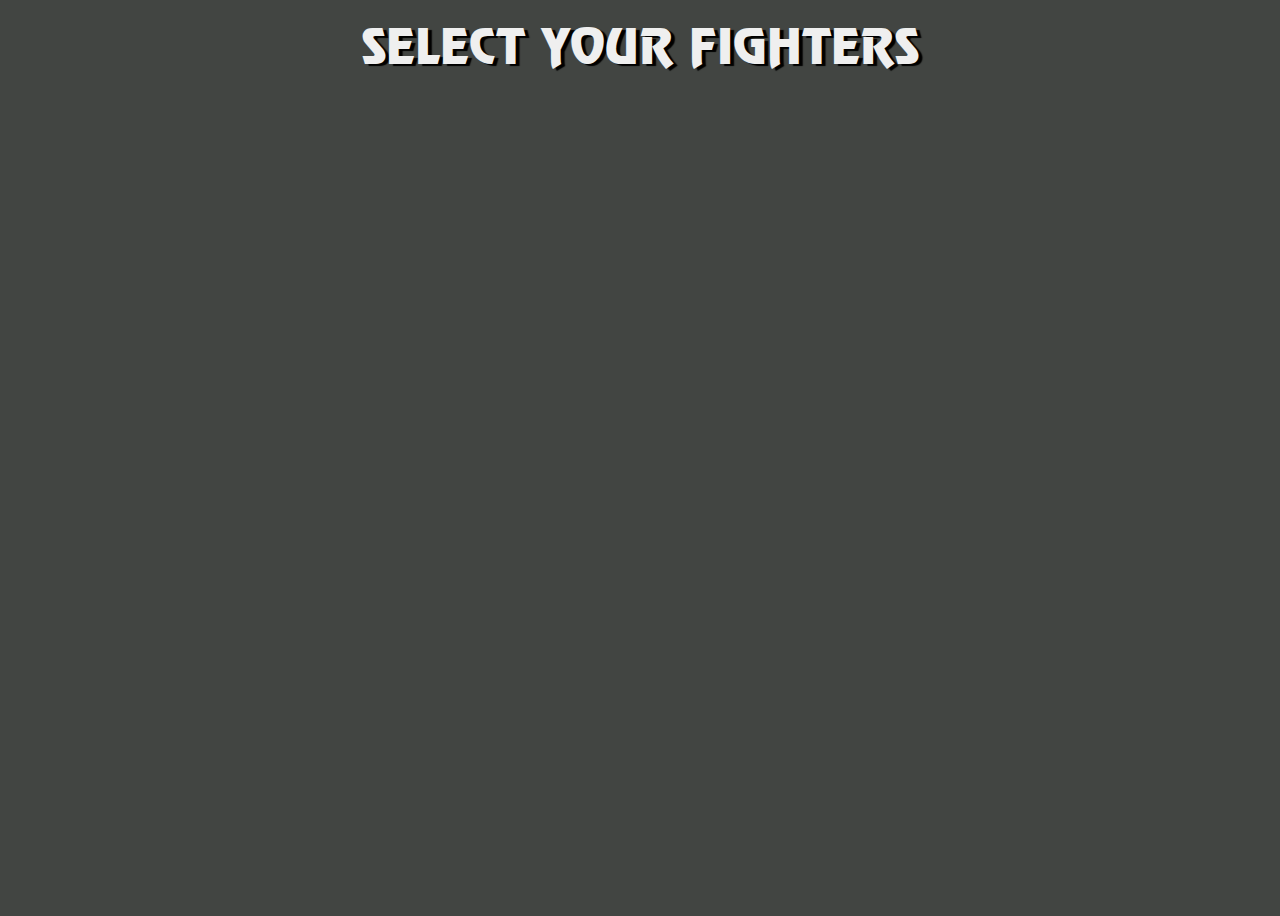
<file: index.html>
<!DOCTYPE html>
<html lang="en">
  <head>
    <style>
      html {
        visibility: hidden;
        opacity: 0;
      }
    </style>
    <meta charset="UTF-8" />
    <meta name="viewport" content="width=device-width, user-scalable=no, initial-scale=1.0, maximum-scale=1.0, minimum-scale=1.0" />
    <meta http-equiv="X-UA-Compatible" content="ie=edge" />
    <title>Mortal Kombat</title>
    <link rel="shortcut icon" href="favicon.png" type="image/x-icon" />
    <link rel="stylesheet" href="index.css" />
    <audio autoplay="autoplay" class="bgSound" loop="loop" src="./assets/sound/SelectFighter.mp3" type="audio/mpeg" preload="auto"></audio>
    <audio autoplay="autoplay" class="fxSound" src=" " type="audio/mpeg"></audio>
  </head>
  <body>
    <div class="root">
      <div class="title">SELECT YOUR FIGHTERS</div>
      <div class="player"></div>
      <div class="enemy"></div>
      <div class="parent"></div>

      <script src="index.js"></script>
    </div>
  </body>
</html>
</file>
<file: index.css>
@font-face {
  font-family: "Mortal Kombat 3";
  src: url("./assets/fonts/MortalKombat3-Regular.eot");
  src: url("./assets/fonts/MortalKombat3-Regular.eot?#iefix") format("embedded-opentype"),
    url("./assets/fonts/MortalKombat3-Regular.woff2") format("woff2"), url("./assets/fonts/MortalKombat3-Regular.woff") format("woff"),
    url("./assets/fonts/MortalKombat3-Regular.ttf") format("truetype");
  font-weight: normal;
  font-style: normal;
  font-display: swap;
}

*,
*:before,
*:after {
  box-sizing: border-box;
}

body {
  background-color: #424542;
}

.root {
  display: flex;
  justify-content: center;
  align-items: center;
  flex-direction: column;
  padding-top: 30px;
  min-height: 100vh;
  min-width: 100vh;
  background-size: contain;
  background-position: center;
  position: relative;
}

.title {
  position: absolute;
  font-family: "Mortal Kombat 3";
  font-size: 48px;
  color: #fff;
  top: 10px;
  left: 50%;
  color: #efefef;
  text-shadow: 4px 2px 1px #000;
  transform: translate(-50%, 0);
  white-space: nowrap;
}

.player {
  position: absolute;
  width: 210px;
  height: 367px;
  z-index: 3;
  bottom: 60px;
  left: 50%;
  margin-left: -120px;
  transform: translate(-205%, 0px);
}

.player img {
  max-width: 100%;
  max-height: 100%;
  height: 100%;
}

.enemy {
  position: absolute;
  width: 210px;
  height: 367px;
  z-index: 3;
  bottom: 60px;
  left: 50%;
  margin-left: -90px;
  transform: translate(205%, 0px) scaleX(-1);
}

.enemy img {
  max-width: 100%;
  max-height: 100%;
  height: 100%;
}

.parent {
  display: grid;
  grid-template-columns: repeat(7, 1fr);
  grid-template-rows: repeat(4, 1fr);
  grid-column-gap: 0px;
  grid-row-gap: 0px;
}

.div1 {
  grid-area: 1 / 1 / 2 / 2;
}
.div2 {
  grid-area: 1 / 2 / 2 / 3;
}
.div3 {
  grid-area: 1 / 3 / 2 / 4;
}
.div4 {
  grid-area: 1 / 4 / 2 / 5;
}
.div5 {
  grid-area: 1 / 5 / 2 / 6;
}
.div6 {
  grid-area: 1 / 6 / 2 / 7;
}
.div7 {
  grid-area: 1 / 7 / 2 / 8;
}
.div8 {
  grid-area: 2 / 1 / 3 / 2;
}
.div9 {
  grid-area: 2 / 2 / 3 / 3;
}
.div10 {
  grid-area: 2 / 3 / 3 / 4;
}
.div11 {
  grid-area: 2 / 4 / 3 / 5;
}
.div12 {
  grid-area: 2 / 5 / 3 / 6;
}
.div13 {
  grid-area: 2 / 6 / 3 / 7;
}
.div14 {
  grid-area: 2 / 7 / 3 / 8;
}
.div15 {
  grid-area: 3 / 2 / 4 / 3;
}
.div16 {
  grid-area: 3 / 3 / 4 / 4;
}
.div17 {
  grid-area: 3 / 4 / 4 / 5;
}
.div18 {
  grid-area: 3 / 5 / 4 / 6;
}
.div19 {
  grid-area: 3 / 6 / 4 / 7;
}
.div20 {
  grid-area: 4 / 2 / 5 / 3;
}
.div21 {
  grid-area: 4 / 3 / 5 / 4;
}
.div22 {
  grid-area: 4 / 4 / 5 / 5;
}
.div23 {
  grid-area: 4 / 5 / 5 / 6;
}
.div24 {
  grid-area: 4 / 6 / 5 / 7;
}

.row {
  display: flex;
  position: relative;
  z-index: 1;
}

.row:hover {
  z-index: 2;
}
.character {
  width: 137px;
  height: 176px;
  position: relative;
  z-index: 1;
  cursor: pointer;
}

.character:hover,
.character.active {
  z-index: 2;
}

.character:hover:before,
.character.active:before {
  content: "";
  display: block;
  width: calc(100% + 4px);
  height: calc(100% + 4px);
  top: -2px;
  left: -2px;
  position: absolute;
  border: 14px solid #21aa21;
}
.character.disabled {
  cursor: default;
}
.character.disabled:hover:before {
  display: none;
}

.character img {
  width: 100%;
}

.enemySelect {
  width: 137px;
  height: 176px;
  position: relative;
  z-index: 1;
}

.enemySelect:before {
  content: "";
  display: block;
  width: calc(100% + 4px);
  height: calc(100% + 4px);
  top: -2px;
  left: -2px;
  position: absolute;
  border: 14px solid #aa2121;
}

html {
  visibility: visible;
  opacity: 1;
}
</file>
